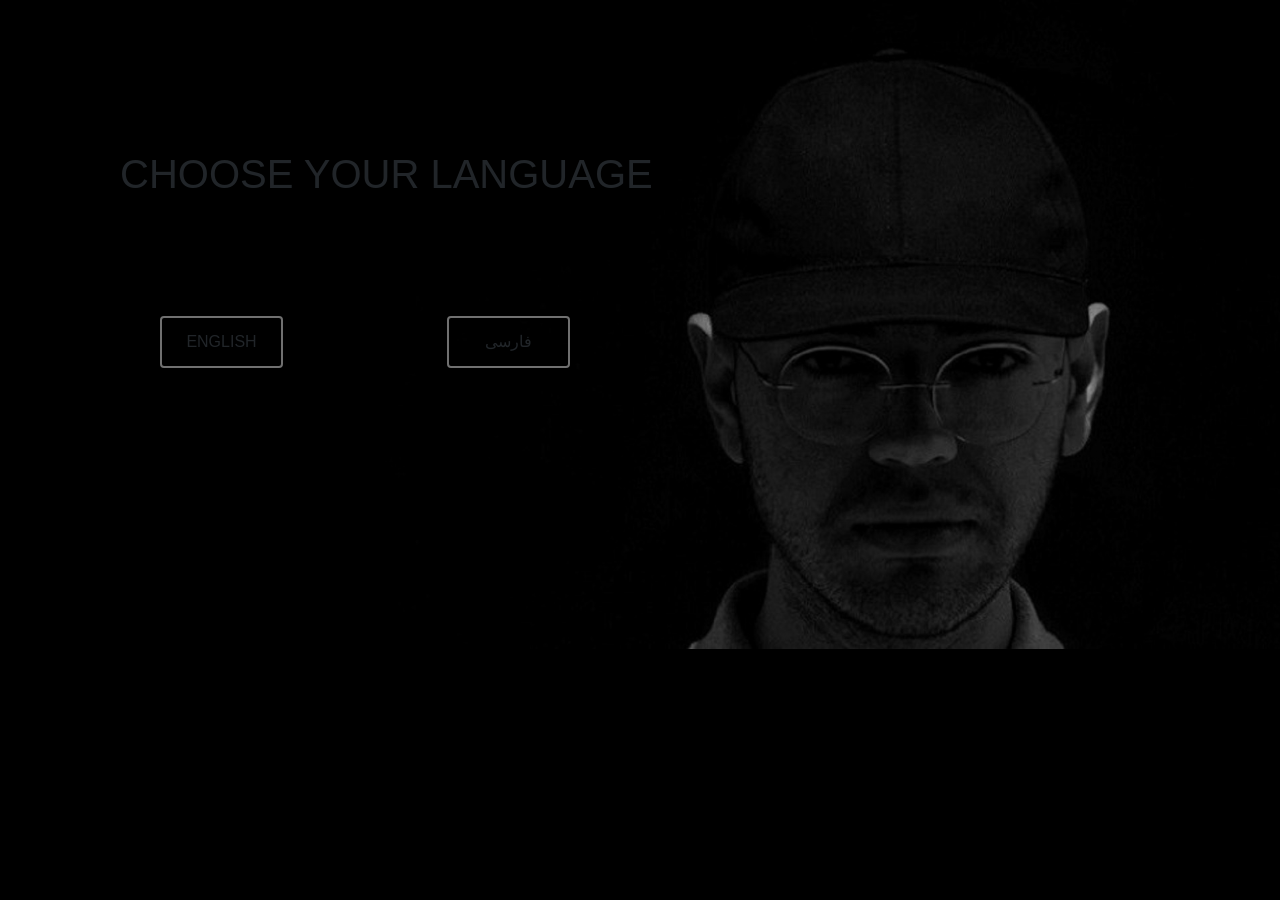
<file: index.html>
<!doctype html>
<html lang="en">
  <head>
    <!-- Required meta tags -->
    <meta charset="utf-8">
    <meta name="viewport" content="width=device-width, initial-scale=1, shrink-to-fit=no">

    <!-- Bootstrap CSS -->
    <link rel="stylesheet" href="https://stackpath.bootstrapcdn.com/bootstrap/4.3.1/css/bootstrap.min.css" integrity="sha384-ggOyR0iXCbMQv3Xipma34MD+dH/1fQ784/j6cY/iJTQUOhcWr7x9JvoRxT2MZw1T" crossorigin="anonymous">
    <link rel="stylesheet" href="style/style.css">
    <title>Homayoon Asghari</title>
  </head>
  <body>
      <h1>CHOOSE YOUR LANGUAGE</h1>
      <a href="pages/home.html" class="btn btn-defult">ENGLISH</a>
      <a href="pages/خانه.html" class="btn btn-defult">فارسی</a>
    

    <!-- Optional JavaScript -->
    <!-- jQuery first, then Popper.js, then Bootstrap JS -->
    <script src="https://code.jquery.com/jquery-3.3.1.slim.min.js" integrity="sha384-q8i/X+965DzO0rT7abK41JStQIAqVgRVzpbzo5smXKp4YfRvH+8abtTE1Pi6jizo" crossorigin="anonymous"></script>
    <script src="https://cdnjs.cloudflare.com/ajax/libs/popper.js/1.14.7/umd/popper.min.js" integrity="sha384-UO2eT0CpHqdSJQ6hJty5KVphtPhzWj9WO1clHTMGa3JDZwrnQq4sF86dIHNDz0W1" crossorigin="anonymous"></script>
    <script src="https://stackpath.bootstrapcdn.com/bootstrap/4.3.1/js/bootstrap.min.js" integrity="sha384-JjSmVgyd0p3pXB1rRibZUAYoIIy6OrQ6VrjIEaFf/nJGzIxFDsf4x0xIM+B07jRM" crossorigin="anonymous"></script>
  </body>
</html>
</file>
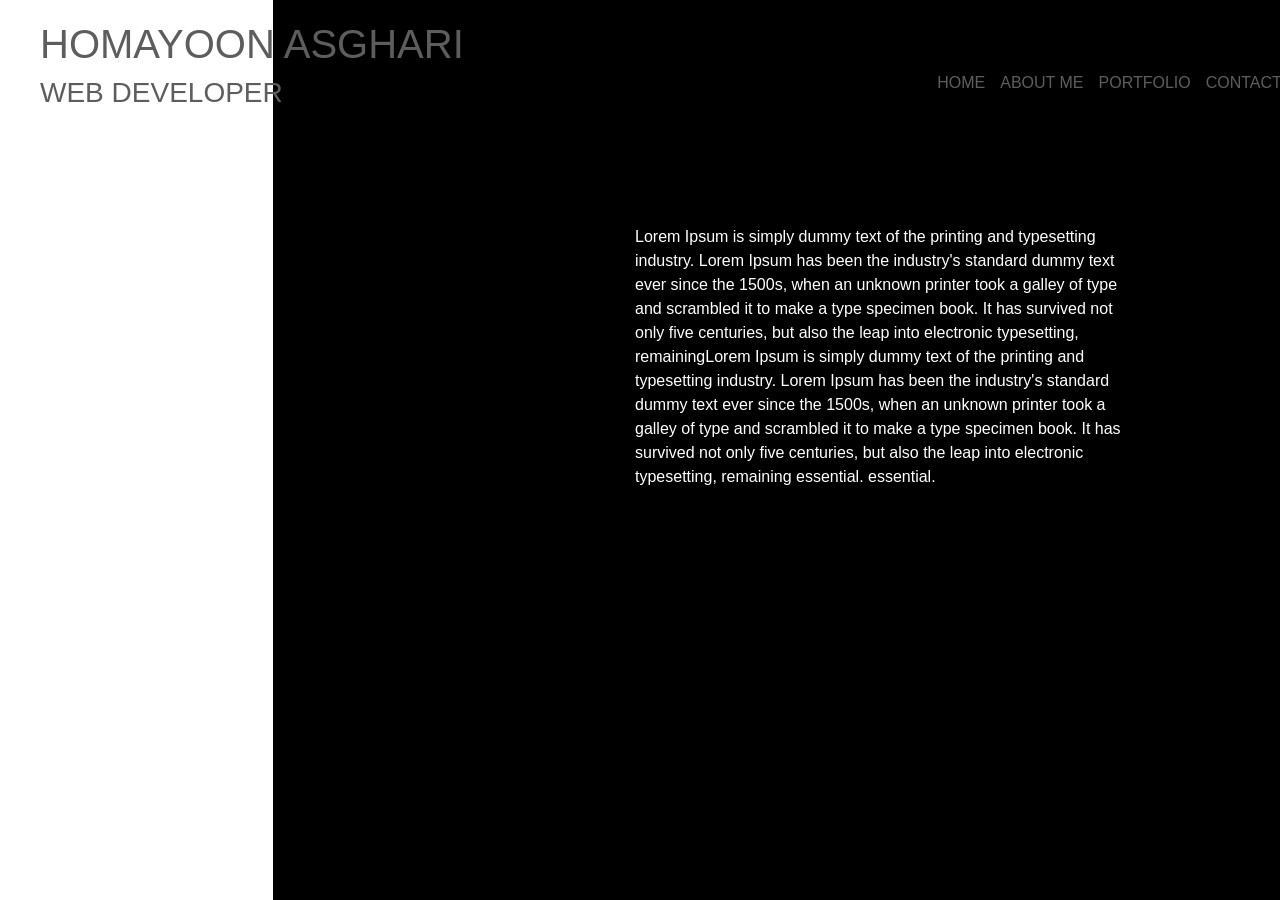
<file: pages/home.html>
<!doctype html>
<html lang="en">

<head>
    <!-- Required meta tags -->
    <meta charset="utf-8">
    <meta name="viewport" content="width=device-width, initial-scale=1, shrink-to-fit=no">

    <!-- Bootstrap CSS -->
    <link rel="stylesheet" href="https://stackpath.bootstrapcdn.com/bootstrap/4.3.1/css/bootstrap.min.css" integrity="sha384-ggOyR0iXCbMQv3Xipma34MD+dH/1fQ784/j6cY/iJTQUOhcWr7x9JvoRxT2MZw1T"
        crossorigin="anonymous">
    <link rel="stylesheet" href="../style/home.css">
    <title>Homayoon Asghari</title>
</head>

<body>


    <div class="background"></div>

    <div class="topbar">

        <div class="namelogo">
            <h1>
                HOMAYOON ASGHARI
            </h1>

            <h3>
                WEB DEVELOPER
            </h3>
        </div>


        <div class="navbar">
            <nav>
                <ul>
                    <li><a href="contact me.html">CONTACT ME</a></li>
                    <li><a href="portfolio.html">PORTFOLIO</a></li>
                    <li><a href="about me.html">ABOUT ME</a></li>
                    <li><a href="home.html" class="active">HOME</a></li>
                </ul>
            </nav>
        </div>

    </div>

    <div class="explanation">
        <p>Lorem Ipsum is simply dummy text of the printing and typesetting industry. Lorem Ipsum has been the industry's standard dummy text ever since the 1500s, when an unknown printer took a galley of type and scrambled it to make a type specimen book. It has survived not only five centuries, but also the leap into electronic typesetting, remainingLorem Ipsum is simply dummy text of the printing and typesetting industry. Lorem Ipsum has been the industry's standard dummy text ever since the 1500s, when an unknown printer took a galley of type and scrambled it to make a type specimen book. It has survived not only five centuries, but also the leap into electronic typesetting, remaining essential. essential.</p>
    </div>
    





    <!-- Optional JavaScript -->
    <!-- jQuery first, then Popper.js, then Bootstrap JS -->
    <script src="https://code.jquery.com/jquery-3.3.1.slim.min.js" integrity="sha384-q8i/X+965DzO0rT7abK41JStQIAqVgRVzpbzo5smXKp4YfRvH+8abtTE1Pi6jizo"
        crossorigin="anonymous"></script>
    <script src="https://cdnjs.cloudflare.com/ajax/libs/popper.js/1.14.7/umd/popper.min.js" integrity="sha384-UO2eT0CpHqdSJQ6hJty5KVphtPhzWj9WO1clHTMGa3JDZwrnQq4sF86dIHNDz0W1"
        crossorigin="anonymous"></script>
    <script src="https://stackpath.bootstrapcdn.com/bootstrap/4.3.1/js/bootstrap.min.js" integrity="sha384-JjSmVgyd0p3pXB1rRibZUAYoIIy6OrQ6VrjIEaFf/nJGzIxFDsf4x0xIM+B07jRM"
        crossorigin="anonymous"></script>
</body>

</html>
</file>
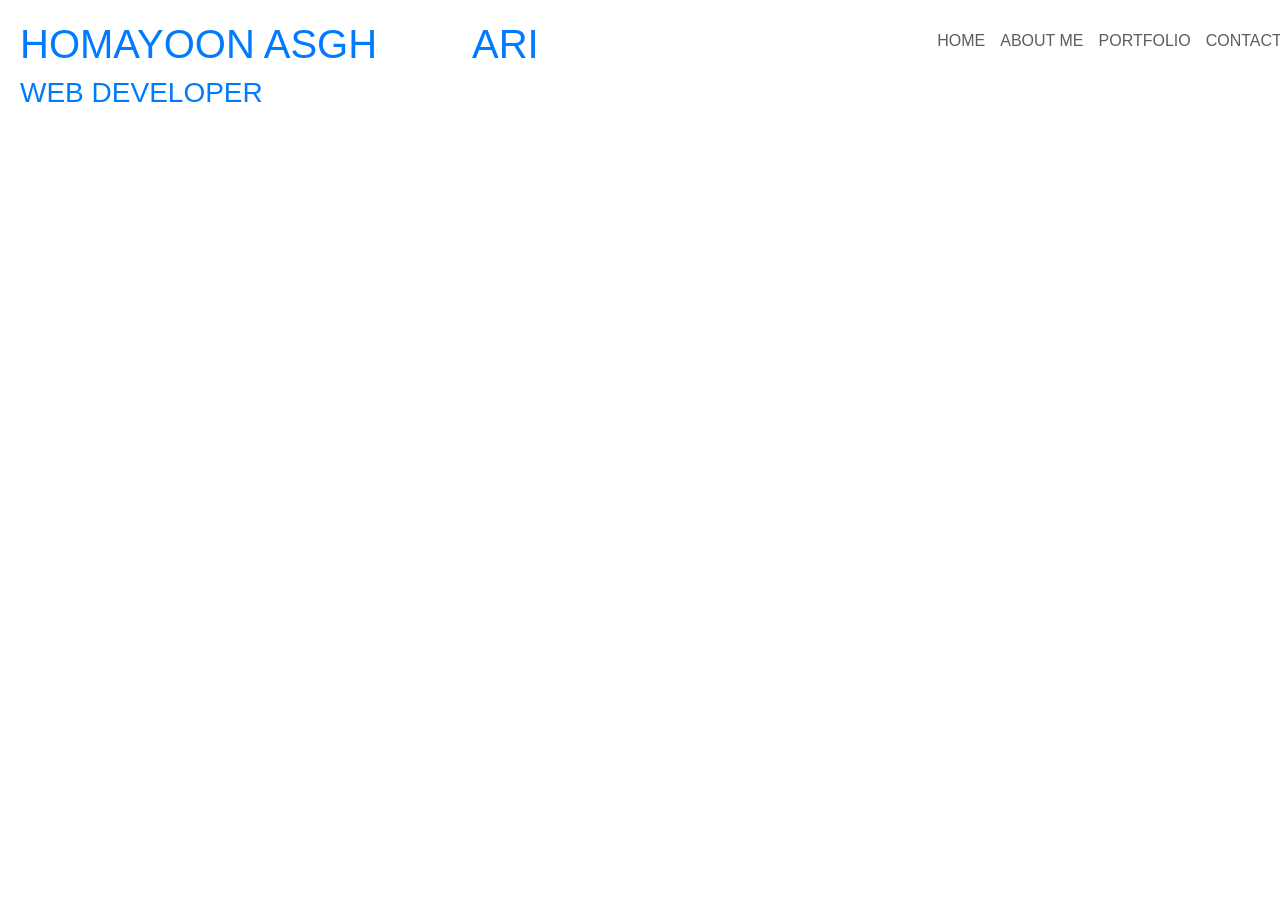
<file: pages2/about me.html>
<!doctype html>
<html lang="en">

<head>
    <!-- Required meta tags -->
    <meta charset="utf-8">
    <meta name="viewport" content="width=device-width, initial-scale=1, shrink-to-fit=no">

    <!-- Bootstrap CSS -->
    <link rel="stylesheet" href="https://stackpath.bootstrapcdn.com/bootstrap/4.3.1/css/bootstrap.min.css" integrity="sha384-ggOyR0iXCbMQv3Xipma34MD+dH/1fQ784/j6cY/iJTQUOhcWr7x9JvoRxT2MZw1T"
        crossorigin="anonymous">
    <link rel="stylesheet" href="../style/about me.css">
    <title>Homayoon Asghari</title>
</head>

<body>


    <div class="container-fluid topbar">
        <div class="row">

            <div class="col-4">
               <a href="../index.html">
                   <h1> HOMAYOON ASGH</h1>
               </a>
               <a href="../index.html">
                   <h3> WEB DEVELOPER</h3>
               </a>
            </div>

            <div class="col-8 ">
                    <a href="../index.html">
                        <h1> ARI</h1>
                    </a>
                   
                    <div class="navbar">

                        <nav>
                            <ul>
                                <li><a href="contact me.html">CONTACT ME</a></li>
                                <li><a href="portfolio.html">PORTFOLIO</a></li>
                                <li><a href="about me.html">ABOUT ME</a></li>
                                <li><a href="home.html" class="active">HOME</a></li>
                            </ul>
                        </nav>
                    </div>

                   
            </div>


        </div>
    </div>

    





    <!-- Optional JavaScript -->
    <!-- jQuery first, then Popper.js, then Bootstrap JS -->
    <script src="https://code.jquery.com/jquery-3.3.1.slim.min.js" integrity="sha384-q8i/X+965DzO0rT7abK41JStQIAqVgRVzpbzo5smXKp4YfRvH+8abtTE1Pi6jizo"
        crossorigin="anonymous"></script>
    <script src="https://cdnjs.cloudflare.com/ajax/libs/popper.js/1.14.7/umd/popper.min.js" integrity="sha384-UO2eT0CpHqdSJQ6hJty5KVphtPhzWj9WO1clHTMGa3JDZwrnQq4sF86dIHNDz0W1"
        crossorigin="anonymous"></script>
    <script src="https://stackpath.bootstrapcdn.com/bootstrap/4.3.1/js/bootstrap.min.js" integrity="sha384-JjSmVgyd0p3pXB1rRibZUAYoIIy6OrQ6VrjIEaFf/nJGzIxFDsf4x0xIM+B07jRM"
        crossorigin="anonymous"></script>
</body>

</html>
</file>
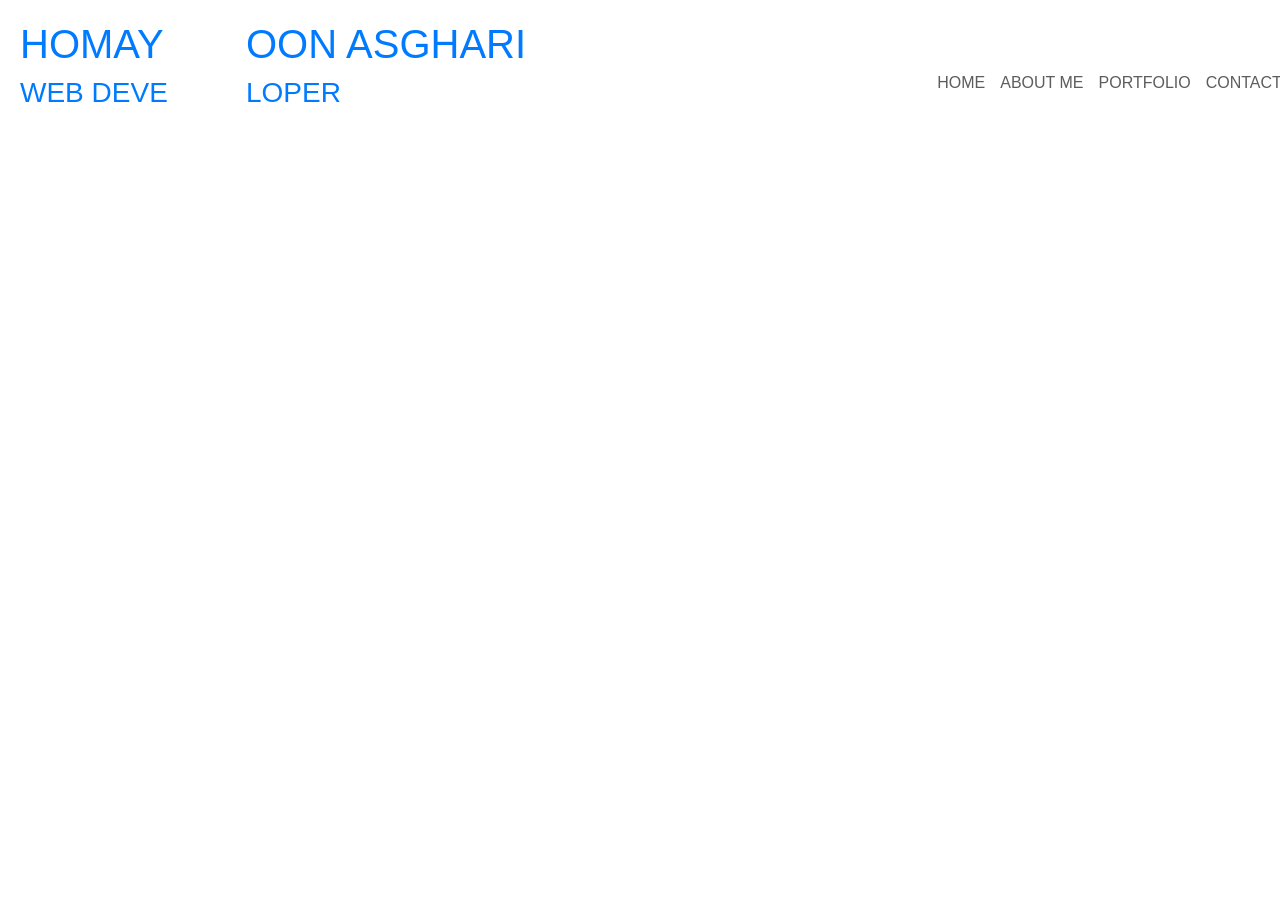
<file: pages2/home.html>
<!doctype html>
<html lang="en">

<head>
    <!-- Required meta tags -->
    <meta charset="utf-8">
    <meta name="viewport" content="width=device-width, initial-scale=1, shrink-to-fit=no">

    <!-- Bootstrap CSS -->
    <link rel="stylesheet" href="https://stackpath.bootstrapcdn.com/bootstrap/4.3.1/css/bootstrap.min.css" integrity="sha384-ggOyR0iXCbMQv3Xipma34MD+dH/1fQ784/j6cY/iJTQUOhcWr7x9JvoRxT2MZw1T"
        crossorigin="anonymous">
    <link rel="stylesheet" href="../style/home.css">
    <title>Homayoon Asghari</title>
</head>

<body>


    <div class="container-fluid topbar">
        <div class="row">

            <div class="col-2">
               <a href="../index.html">
                   <h1> HOMAY</h1>
               </a>
               <a href="../index.html">
                   <h3> WEB DEVE</h3>
               </a>
            </div>

            <div class="col-10 ">
                    <a href="../index.html">
                        <h1> OON ASGHARI</h1>
                    </a>
                    <a href="../index.html">
                        <h3> LOPER</h3>
                    </a>
                    <div class="navbar">

                        <nav>
                            <ul>
                                <li><a href="contact me.html">CONTACT ME</a></li>
                                <li><a href="portfolio.html">PORTFOLIO</a></li>
                                <li><a href="about me.html">ABOUT ME</a></li>
                                <li><a href="home.html" class="active">HOME</a></li>
                            </ul>
                        </nav>
                    </div>

                    <div class="explanation">
                        <p>Lorem Ipsum is simply dummy text of the printing and typesetting industry. Lorem Ipsum has been the industry's standard dummy text ever since the 1500s, when an unknown printer took a galley of type and scrambled it to make a type specimen book. It has survived not only five centuries, but also the leap into electronic typesetting, remainingLorem Ipsum is simply dummy text of the printing and typesetting industry. Lorem Ipsum has been the industry's standard dummy text ever since the 1500s, when an unknown printer took a galley of type and scrambled it to make a type specimen book. It has survived not only five centuries, but also the leap into electronic typesetting, remaining essential. essential.</p>
                    </div>
            </div>


        </div>
    </div>

    





    <!-- Optional JavaScript -->
    <!-- jQuery first, then Popper.js, then Bootstrap JS -->
    <script src="https://code.jquery.com/jquery-3.3.1.slim.min.js" integrity="sha384-q8i/X+965DzO0rT7abK41JStQIAqVgRVzpbzo5smXKp4YfRvH+8abtTE1Pi6jizo"
        crossorigin="anonymous"></script>
    <script src="https://cdnjs.cloudflare.com/ajax/libs/popper.js/1.14.7/umd/popper.min.js" integrity="sha384-UO2eT0CpHqdSJQ6hJty5KVphtPhzWj9WO1clHTMGa3JDZwrnQq4sF86dIHNDz0W1"
        crossorigin="anonymous"></script>
    <script src="https://stackpath.bootstrapcdn.com/bootstrap/4.3.1/js/bootstrap.min.js" integrity="sha384-JjSmVgyd0p3pXB1rRibZUAYoIIy6OrQ6VrjIEaFf/nJGzIxFDsf4x0xIM+B07jRM"
        crossorigin="anonymous"></script>
</body>

</html>
</file>
<file: style/style.css>
body{
    background-color: black;
    background-image: url(../images/main.jpg) ;
    background-repeat: no-repeat;
    /* background-attachment: fixed; */
    background-size: 1290px auto;
    
}
h1{
    margin-top: 150px;
    margin-left: 120px;
}
.btn.btn-defult{
    border: 2px solid  #707070;
    margin-top: 110px;
    margin-left: 160px;
    padding: 12px;
    width: 123px;
    height:52px;
}



@media screen and (max-width:575.98px){
body{
    background-size:543px auto;
}
h1{
    margin-top: 80px;
    margin-left: 15px;
    font-size: 20px;
}
.btn.btn-defult{
    margin-top: 100px;
    margin-left: 20px;
    padding: 7px;
    width: 110px;
    height:45px;
}


}


@media screen and (min-width:576px) and (max-width:767.98px){
    body{
        background-size:653px auto;
    }
    h1{
        margin-top: 100px;
        margin-left: 15px;
        font-size: 25px;
    }
    .btn.btn-defult{
        margin-top: 110px;
        margin-left: 40px;
        padding: 7px;
        width: 115px;
        height:45px;
    }


}


@media screen and (min-width: 768px) and (max-width:991.98px){
    body{
        background-size:850px auto;
    }
    h1{
        margin-top: 150px;
        margin-left: 85px;
        font-size: 25px;
    }
    .btn.btn-defult{
        margin-top: 110px;
        margin-left: 85px;
        padding: 7px;
        width: 115px;
        height:45px;
    }
    


}



@media screen and (min-width: 992px) and (max-width:1199.98px){
    body{
        background-size:1120px auto;
    }
    h1{
        margin-left: 70px;
    }
    .btn.btn-defult{
        margin-top: 110px;
        margin-left: 130px;
    }


}


@media screen and (min-width: 1200px){
   


}
</file>
<file: style/home.css>
body{

}

.background{
    position: fixed;
    float: right;
    background-color: black;
    width: 80%;
    height: 100%;
    z-index: -1;
    margin-left: 273px;
  
}

.topbar{
    position: absolute;
    width: 1366px;
    padding: 20px;
    position: fixed;
}

.namelogo{
    position: relative;
    margin-left: 20px;
    color: #5D5D5D;

}

.navbar{
    position: relative;
    float: right;
    margin-top: -55px;
    margin-right: 20px;
}

.navbar ul li{
    display: block;
    float: right;
    margin-left: 15px;
}
.navbar ul li a{
    text-decoration: none;
    color: #5D5D5D;
    
}

.explanation{
    margin-top: 225px;
    margin-left: 635px;
    color: white;
    width: 500px;
    height: 400px;
    position: absolute;
}
</file>
<file: style/about me.css>
body{

}

.background{
    position: fixed;
    float: right;
    background-color: black;
    width: 60%;
    height: 100%;
    z-index: -1;
    margin-left: 546px;
  
}

.topbar{
    position: absolute;
    width: 1366px;
    padding: 20px;
    position: fixed;
}

.namelogo{
    position: relative;
    margin-left: 20px;
    color: #5D5D5D;

}

.navbar{
    position: relative;
    float: right;
    margin-top: -55px;
    margin-right: 20px;
}

.navbar ul li{
    display: block;
    float: right;
    margin-left: 15px;
}
.navbar ul li a{
    text-decoration: none;
    color: #5D5D5D;
    
}
</file>
